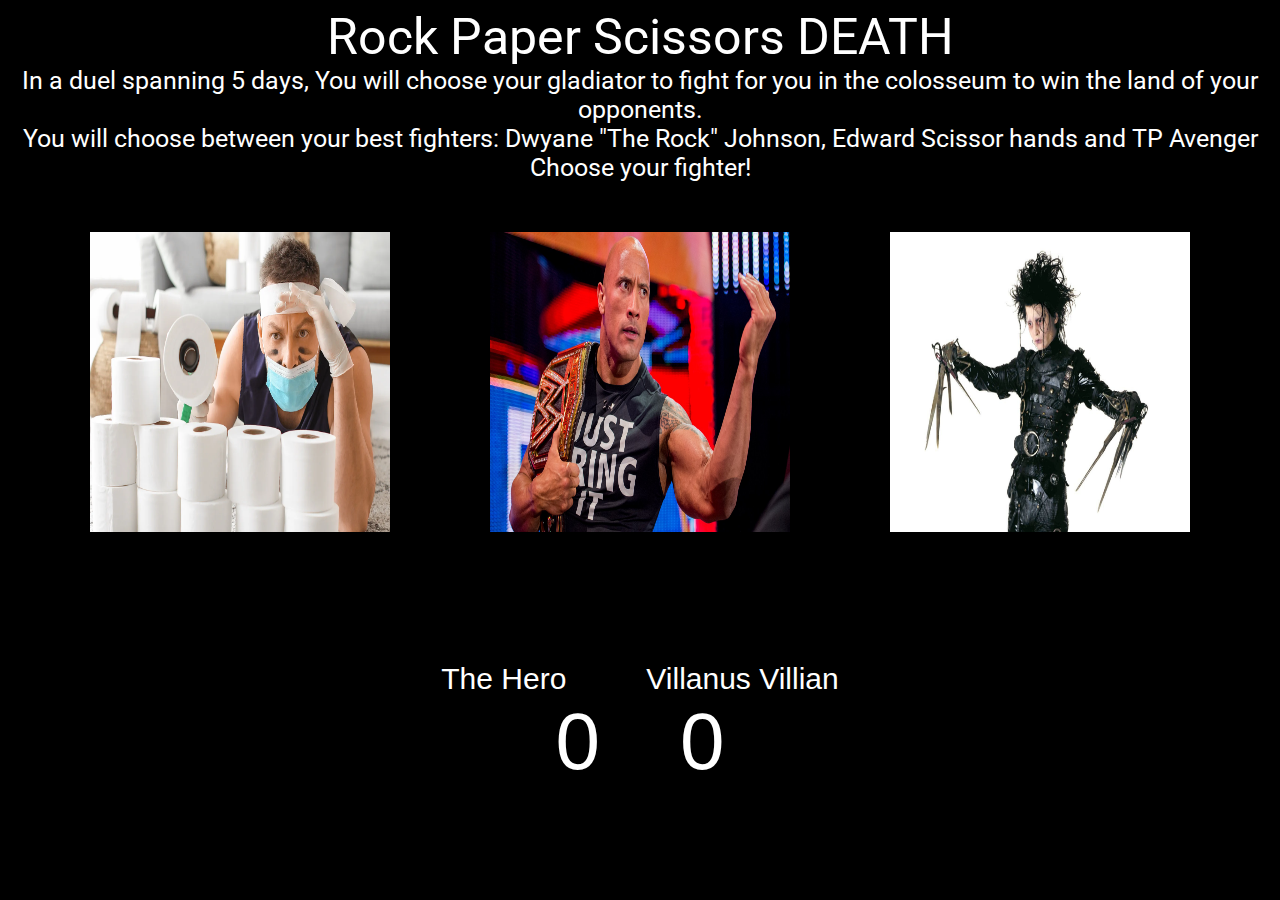
<file: index.html>
<!DOCTYPE html>
<html lang="en">
<head>
    <meta charset="UTF-8">
    <meta http-equiv="X-UA-Compatible" content="IE=edge">
    <meta name="viewport" content="width=device-width, initial-scale=1.0">
    <title>Rock Paper Scissors</title>
    <link rel="stylesheet" href="styles.css">
    <link
      href="https://fonts.googleapis.com/css2?family=Lacquer&family=Roboto&display=swap"
      rel="stylesheet"
    />
    
</head>
<body>
    <div class="title">Rock Paper Scissors DEATH</div>
    
    <div class="desc animate" id="desc1">In a duel spanning 5 days, You will choose your gladiator to fight for you in the colosseum to win the land of your opponents. </div>
    <div class="decc disappear" id="desc2">You will choose between your best fighters: Dwyane "The Rock" Johnson, Edward Scissor hands and TP Avenger</div>
    <div class="desc disappear" id="desc3"> Choose your fighter!</div>
    
    <div class="gameContainer">
      <div class="selections">
        <button  class="selection" data-selection="paper"><img src="/img/Paper.webp"  alt="paper" width="300" height="300"></button>
        <button  class="selection" data-selection="rock"><img src="/img/Rock.jpg" alt="The Rock" width="300" height="300"></button>
        <button  class="selection" data-selection="scissors"><img src="/img/Scissors.jpg" alt="scissor man" width="300" height="300"> </button>
      </div>  
    </div>

    <div id="scoreLabel">
        <div class="label">The Hero</div>
        <div class="label">Villanus Villian</div>
      </div>
      <div id="scoreContainer">
        <span class="results-score" data-your-score>0</span>
        <span class="results-score" data-computer-score>0</span>
      </div>
      <div id="resultsContainer"></div>
      <div id="endgamemodal" class="modal">
        <div id="endDesc"></div>
        <a id="retryBtn"></a>
      </div>
      <script src="rockpaperscissors.js" type="module"></script>
</body>
</html>
</file>
<file: styles.css>
@import url('https://fonts.googleapis.com/css2?family=Roboto:wght@100&display=swap');


body{
    background-color: black;
    color:white;
    font-family: roboto, Arial, sans-serif;
}

#scoreContainer,
#scoreLabel,
#endDesc,
#retryBtn,
#title {
  font-family: laquer, Arial, sans-serif;
  text-align: center;
}
.selections{
  display: flex;
  justify-content: center;
}
.selection:hover {
    cursor: pointer;
    transform: scale(1.2);
    color: rgba(255, 255, 255, 1);
    box-shadow: 0 0 20px 1px;
    transition: 400ms;
  }

.selection{
  display: flex;
  justify-content: center;
  align-items: center;
  width: 300px;
  height: 300px;
  margin: 50px
  ;

}

.selection img{
  width: 300px;
}

.title{
  font-size: 50px;
  text-align: center;
}
  
#desc1,
#desc2,
#desc3{
  font-size: 25px;
  text-align: center;
}

.results-score {
  font-size: 80px;
  padding: 0px 40px;
}

#scoreLabel,
#scoreContainer {
  display: flex;
  justify-content: center;
}

.label {
  font-size: 30px;
  margin-top: 80px;
  padding: 0 40px;
}

#endDesc {
  font-size: 25px;
  margin-bottom: 25px;
}

#retryBtn {
  display: inline-block;
  padding: 0.8em 1.4em;
  border-radius: 0.15em;
  box-sizing: border-box;
  text-decoration: none;
  color: #646464;
  background-color: rgb(245, 245, 245);
  box-shadow: inset 0 -0.6em 0 -0.35em rgba(0, 0, 0, 0.17);
  position: relative;
  margin-top: 25px;
  opacity: 0;
}
#retryBtn:hover {
  cursor: pointer;
  filter: brightness(1.1);
  transform: scale(1.05);
}

#end-alert {
  display: flex;
  flex-direction: column;
  justify-content: center;
  align-items: center;
  min-height: 100vh;
}
</file>
